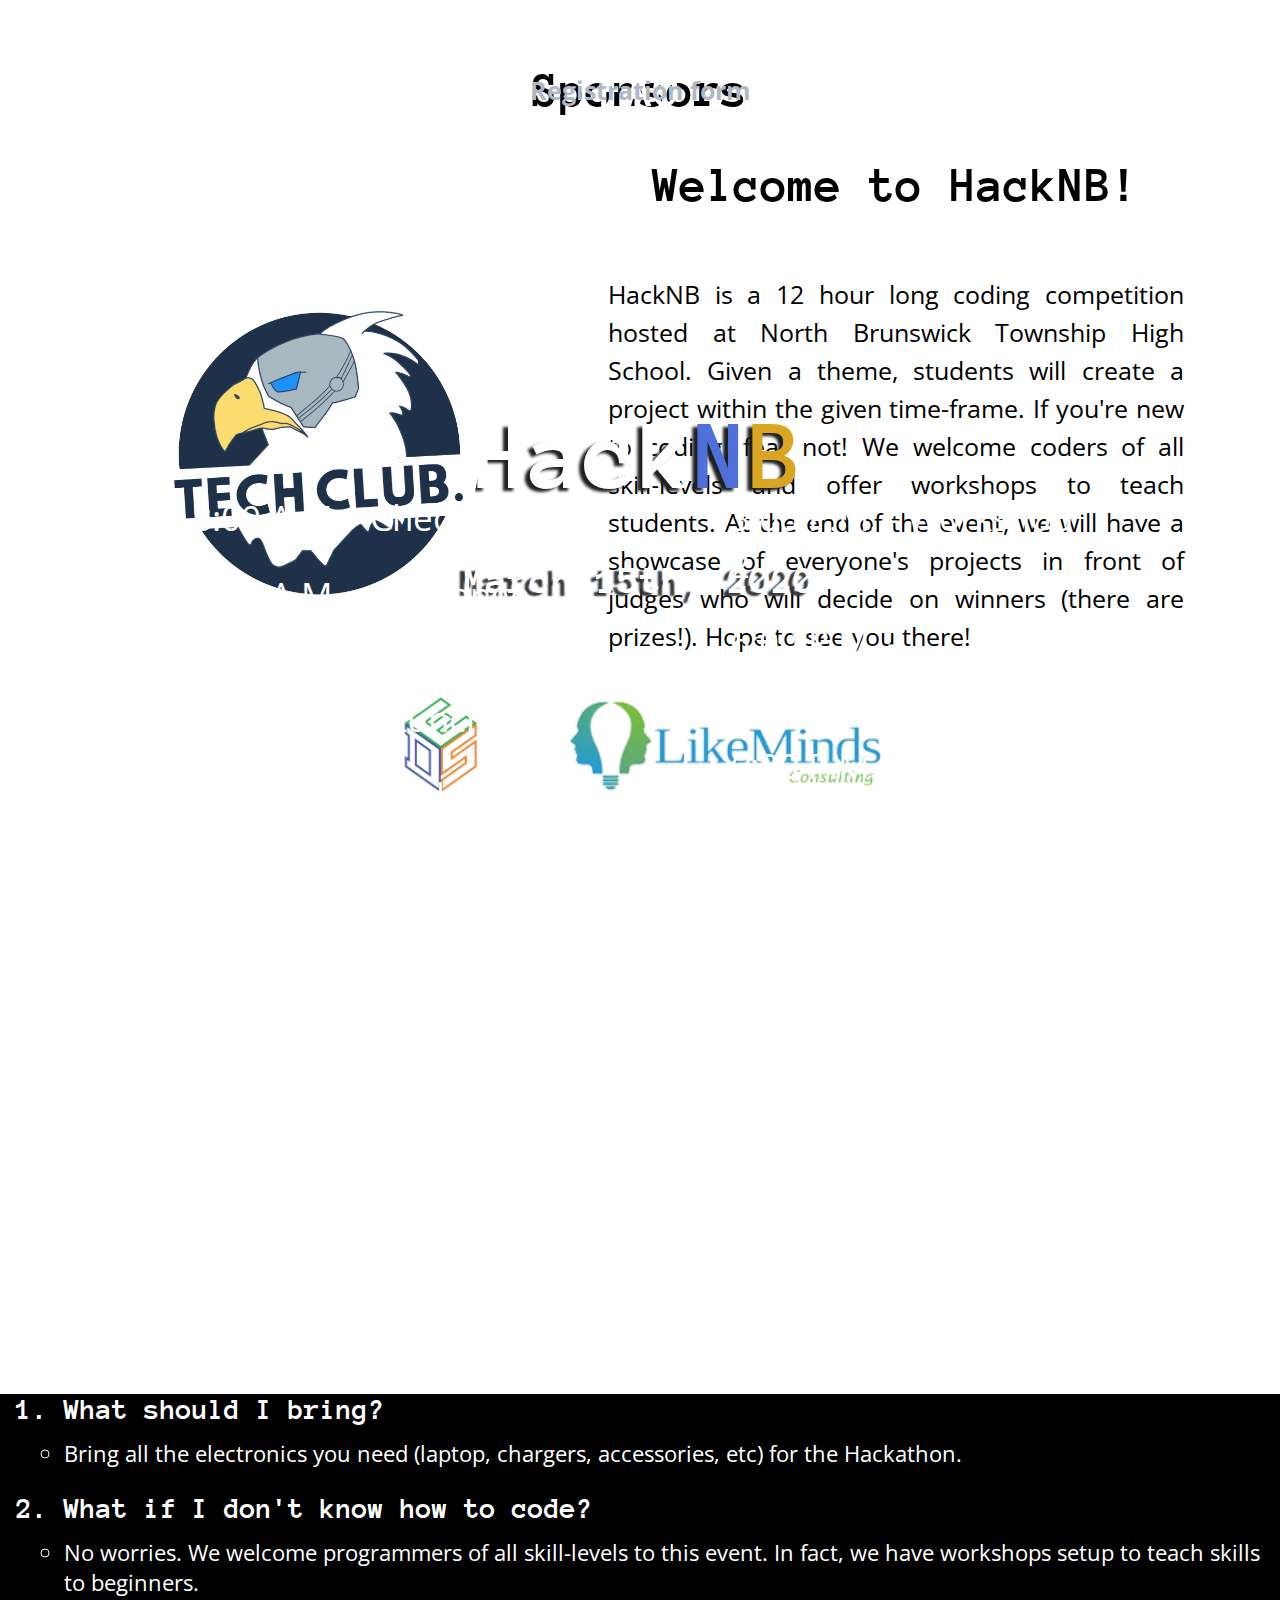
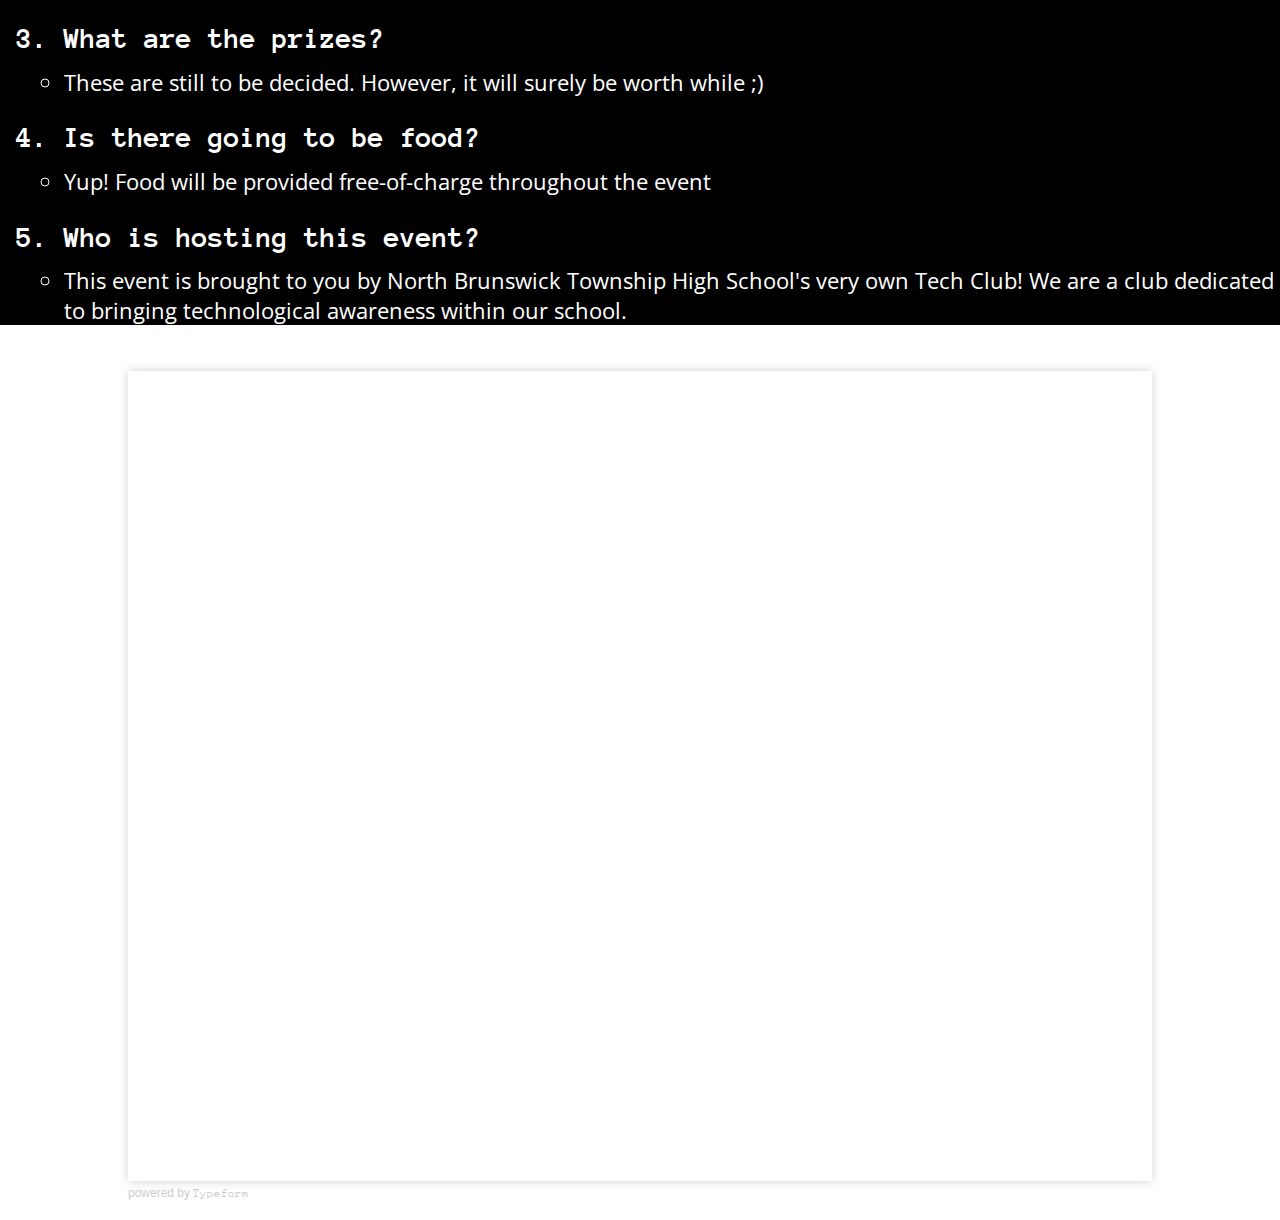
<file: hacknb.html>
<!DOCTYPE html>
<html lang="en">
<head>
    <meta charset="UTF-8">
    <meta name="viewport" content="width=device-width, initial-scale=1.0">
    <meta http-equiv="X-UA-Compatible" content="ie=edge">
    <title>HackNB</title>
    <link rel="stylesheet" href="style.css">
    <link rel="stylesheet" href="fullpage.min.css">
</head>
<body>
    <div id="hFullPage">
        <section class = "section s1">
            <h1>Hack<span style="color:rgb(78, 112, 216)">N</span><span style="color:goldenrod">B</span></h1>
            <h3>March 15th, 2020</h3>
        </section>
        <section class = "section s2">
            <div class="left">
                <img src="images/techlogo.png" alt="hackathon icon" id="hackIco"/>
            </div>
            <div class="right">
                <h2 id="subtitle">Welcome to HackNB!</h2>
                <p id="hackNBDescription">HackNB is a 12 hour long coding competition hosted at North Brunswick Township High School.
                    Given a theme, students will create a project within the given time-frame. If you're new to coding, fear not!
                    We welcome coders of all skill-levels and offer workshops to teach students. At the end of the event, we will have
                    a showcase of everyone's projects in front of judges who will decide on winners (there are prizes!). Hope to see you there! </p>
            </div>
        </section>
        <section class = "section s3">
          <h2 class="pageTitle">Schedule</h2>
          <div id="sched">
          <ul>
            <li>8:00 A.M. - Check In</li>
            <li>9:30 A.M. - Challenge Reveal</li>
            <li>12:00 P.M. - Lunch</li>
            <li>1:00 P.M. - Workshop 1</li>
            <li>3:00 P.M. - Workshop 2</li>
            <li>6:00 P.M. - Submissions</li>
            <li>6:30 P.M. - Judging</li>
            <li>7:00 - Closing/Awards</li>
          </ul>
            </div>
        </section>
        <section class = "section s4">
            <h2 class="pageTitle">Sponsors</h2>
            <div class="sponsor-div">   
                <img id="sponsor1" class="sponsors" src="images/sponsor1.png"></img>
                <img id="sponsor2" class="sponsors" src="images/sponsor2.png"></img>
            </div>
        </section>
        <section class = "section s5">
            <h2 class="pageTitle">FAQ</h2>
            <ol>
                <li class ="questions">What should I bring?</li>
                    <ul><li class="answers">Bring all the electronics you need (laptop, chargers, accessories, etc) for the Hackathon.</li></ul>
                <li class ="questions">What if I don't know how to code?</li>
                    <ul><li class="answers">No worries. We welcome programmers of all skill-levels to this event. In fact, we have workshops setup to teach skills to beginners.</li></ul>
                <li class ="questions">What are the prizes?</li>
                    <ul><li class="answers">These are still to be decided. However, it will surely be worth while ;)</li></ul>
                <li class ="questions">Is there going to be food?</li>
                    <ul><li class="answers">Yup! Food will be provided free-of-charge throughout the event</li></ul>
                <li class ="questions">Who is hosting this event?</li>
                    <ul><li class="answers">This event is brought to you by North Brunswick Township High School's very own Tech Club! We are a club dedicated to bringing technological awareness within our school.</li></ul>

            </ol>
        </section>
        <section class="section s6">
            <div class="typeform">
                <div class="typeform-widget" data-url="https://nbthstechnologyclub.typeform.com/to/wFHaF6" style="width: 100%; height: 90vh;"></div> <script> (function() { var qs,js,q,s,d=document, gi=d.getElementById, ce=d.createElement, gt=d.getElementsByTagName, id="typef_orm", b="https://embed.typeform.com/"; if(!gi.call(d,id)) { js=ce.call(d,"script"); js.id=id; js.src=b+"embed.js"; q=gt.call(d,"script")[0]; q.parentNode.insertBefore(js,q) } })() </script> <div style="font-family: Sans-Serif;font-size: 12px;color: #999;opacity: 0.5; padding-top: 5px;"> powered by <a href="https://admin.typeform.com/signup?utm_campaign=wFHaF6&utm_source=typeform.com-01E0TDK8B045R0XF1FXAQ4S8YE-free&utm_medium=typeform&utm_content=typeform-embedded-poweredbytypeform&utm_term=EN" style="color: #999" target="_blank">Typeform</a> </div>
            </div>
            <h2 class="pageTitle">Registration form</h2>
        </section>
    </div>
</body>

<script src = "fullpage.min.js"></script>
<script src = "app.js"> </script>
</html>
</file>
<file: style.css>
@import url(https://fonts.googleapis.com/css?family=Anonymous+Pro);
@import url('https://fonts.googleapis.com/css?family=Open+Sans&display=swap');

* {
    margin: 0;
    padding: 0;
    box-sizing: border-box;
    font-family: 'Anonymous Pro', monospace;  

}




#nextMeet {
    width:50%;
    max-height:50%;
    background-color:black;
    margin-left:50%;
    transform:translateX(-50%);
    border-radius:10px;
    text-align:center;
    color:white;
    font-size:2em;
    box-shadow: 0px 8px 8px 0px #464444;


}
#nextMeet ul {
    padding-top:5%;
    padding-bottom:5%;
    -moz-column-count: 2;
    -moz-column-gap: 30px;
    -webkit-column-count: 2;
    -webkit-column-gap: 30px;
    column-count: 2;
    column-gap: 30px;
}
#nextMeet ul li {
    list-style-type:none;
}
.met {
    text-decoration:line-through;
}
#nextMeet .active {
    color:rgb(16, 202, 16);
}

#date {
    transform:translateY(100%);
    color:white;
    font-size:64px;
}

.logos {
    width:70%;
    margin-left:50%;
    transform:translateX(-50%);
    padding-bottom:20px;
    border-bottom: solid;
    border-color:white;
}

#description1, #description2, #description3 {
    width:15%;   
     position:absolute;
    text-align:center;
    top:20%;
}
#description1 { 
    left:20%;
    transform:translateX(-20%);
}
#description2 {
    left:50%;
    transform:translateX(-50%);
}
#description3 {
    left:80%;
    transform:translateX(-80%);

}
p {

    padding-top:20px;
    text-align:justify;
}
#dHead {
    padding-top:20px;
}
.s3, .s5 {

    background-color:black;
    color:white;
}

.section h1 {

    font-size:64px;
    position:absolute;
    top:10%;
    left:50%;
    transform:translate(-50%,-40%);
    
}
.s3 h1, .s5 h1 {
    text-shadow: -5px 3px 3px #202020;
}
.s2 h1, .s4 h1 {
    text-shadow: -2px 2px 1px #979797;

}
.s1 {
    text-align:center;
}
.s1 h1 {
    text-shadow: -5px 3px 3px #202020;
    top:40%;
    transform:translate(-50%,-40%);
}

#img {
    background-image:url(images/clubpic.jpg);
    background-size:cover;
    width:100%;
    height:100%;
    cursor:pointer;
}
#blackLayer{

    width:100%;
    height:100%;
    background-color:#000;
    opacity:0.8;
  
  }
.s1,.s3, .s5 {
    color:white;

}

/* popup typeform button */
.s1 .typeform {
        display: block;
        position: absolute;
        bottom: 20%;
        width: 100%;
        height: 40px;
}
.typeform-share {
    box-shadow: 0 0 7px white;
}
/* last page typeform */
.s6 .typeform {
    padding: 20px 10vw;
}
.typeform-widget {
    box-shadow: 0px 0px 10px 0px #d1d1d1;
}
.s6 h2 {
    font-family: 'Open Sans', sans-serif;
    font-size: 25px;
    color: #b1b8c5;
}

.board {
    background:black;
    width:13%;
    color:white;
    position:absolute;
    text-align:center;
    border-radius:20px;
    box-shadow: 0px 8px 8px 0px #464444;

}

.board:hover {
    box-shadow: 0px 10px 10px 0px #464444;

}
.b1, .b2 {
    top:25%;
}
.b1 {
    left:30%;
    transform:translate(-30%,-20%);
}
.b2 {
    left:70%;
    transform:translate(-70%,-20%);
}
.b3,.b4,.b5 {
    top:80%;
}
.b3 {
    left:15%;
    transform:translate(-15%,-60%);
}
.b4 {
    left:50%;
    transform:translate(-50%,-60%);
}
.b5 {
    left:85%;
    transform:translate(-85%,-60%);
}
.board img {
    width:100%;
    padding-left:3%;
    padding-right:3%;
    padding-top:3%;
    padding-bottom:3%;
}
.board h2 {
    padding-top: 3%;
}
.board h4 {
    padding-bottom:3%;
}

#cContainer {
    position:absolute;
    width:60%;
    height:65%;
    top:35%;
    left:50%;
    transform:translate(-50%,-20%);
    background-color:rgba(255, 255, 255, 0.1);
    border-radius:50px;
    display: -webkit-flex;
    display: -ms-flexbox;
    display: flex;
    -webkit-flex-wrap: wrap;
    -ms-flex-wrap: wrap;
    flex-wrap: wrap;
}
#left h2,#right h2 {
    font-size:2.3em;
}
#left {
    float:left;
    width:50%;
    text-align:center;
    display: -webkit-flex;
    display: -ms-flexbox;
    display: flex;
    flex-direction:column;
    justify-content: center;

}
#right {
    float:right;
    width:50%;
    text-align:center;
    border-left:solid;
    display: -webkit-flex;
    display: -ms-flexbox;
    display: flex;
    flex-direction:column;
    justify-content: center;
    
}

#rBod h3 {
    font-size:1.2em;
    text-align:left;    
    padding-left:10%;
    padding-bottom:10%;
}

 #rBod h2 {
    padding-bottom:10%;
}
form h2, .row {
    padding-bottom:5%;
}

a {
    color:white;
    text-decoration:none;
    text-decoration:bold;
}

.input {
    border-radius:10px;
    height:10%;
    padding-top:8px;
    padding-bottom:8px;
    padding-left:5px;
    border:none;

}
#message {
    height:100px;
}


#submit_button {
    margin:15px;
    display: inline-block;
    border-radius:10px;
    border:none;
    min-width:15%;
    box-shadow: 2px 3px 5px 0px #464444;
    background-color:white;
    width:auto;
    padding-top:5px;
    padding-bottom:5px;
    padding-left:5%;
    padding-right:5%;
}

#hFullPage .s1 {
    background-color: #0e3148;
    background-image: url("data:image/svg+xml,%3Csvg xmlns='http://www.w3.org/2000/svg' width='400' height='400' viewBox='0 0 800 800'%3E%3Cg fill='none' stroke='%233e3622' stroke-width='1'%3E%3Cpath d='M769 229L1037 260.9M927 880L731 737 520 660 309 538 40 599 295 764 126.5 879.5 40 599-197 493 102 382-31 229 126.5 79.5-69-63'/%3E%3Cpath d='M-31 229L237 261 390 382 603 493 308.5 537.5 101.5 381.5M370 905L295 764'/%3E%3Cpath d='M520 660L578 842 731 737 840 599 603 493 520 660 295 764 309 538 390 382 539 269 769 229 577.5 41.5 370 105 295 -36 126.5 79.5 237 261 102 382 40 599 -69 737 127 880'/%3E%3Cpath d='M520-140L578.5 42.5 731-63M603 493L539 269 237 261 370 105M902 382L539 269M390 382L102 382'/%3E%3Cpath d='M-222 42L126.5 79.5 370 105 539 269 577.5 41.5 927 80 769 229 902 382 603 493 731 737M295-36L577.5 41.5M578 842L295 764M40-201L127 80M102 382L-261 269'/%3E%3C/g%3E%3Cg fill='%23929a00'%3E%3Ccircle cx='769' cy='229' r='5'/%3E%3Ccircle cx='539' cy='269' r='5'/%3E%3Ccircle cx='603' cy='493' r='5'/%3E%3Ccircle cx='731' cy='737' r='5'/%3E%3Ccircle cx='520' cy='660' r='5'/%3E%3Ccircle cx='309' cy='538' r='5'/%3E%3Ccircle cx='295' cy='764' r='5'/%3E%3Ccircle cx='40' cy='599' r='5'/%3E%3Ccircle cx='102' cy='382' r='5'/%3E%3Ccircle cx='127' cy='80' r='5'/%3E%3Ccircle cx='370' cy='105' r='5'/%3E%3Ccircle cx='578' cy='42' r='5'/%3E%3Ccircle cx='237' cy='261' r='5'/%3E%3Ccircle cx='390' cy='382' r='5'/%3E%3C/g%3E%3C/svg%3E");
    
}

#hFullPage h1 {
    top:50%;
    padding-bottom:10px;
    border-bottom:1px;
    font-size:100px; 
}
#hFullPage h3{
    position:absolute;
    font-size:40px;
    top:65%;
    left:50%;
    transform:translate(-50%,-60%);
    text-shadow: -5px 3px 2px #333333;

}

#hFullPage .left {
    width:50%;
    height:100%;
    position:absolute;
}
#hackIco {
    position:absolute;
    transform:translate(-50%,-50%);
    left:50%;
    top:50%;
    width: 50%;
}
#hFullPage .right {
    width:50%;
    height:100%;
    margin-left:45%;
    display:inline-block;
}
#hFullPage #subtitle{
    font-size:50px;
    text-align:center;
    margin-top:25%;
}
#hFullPage #hackNBDescription {
    font-family: 'Open Sans', sans-serif;
    text-align: justify;
    padding-top:10%;
    padding-right:5%;
    padding-left:5%;
    font-size:25px;
    line-height:38px;
}


.pageTitle{
    position:absolute;
    font-size:50px;
    top:10%;
    left:50%;
    transform:translate(-50%,-50%);
}
.scroll-prompt {
    display: block;
    position: absolute;
    bottom: 10%;
    width: 100%;
    height: 40px;
}
.scroll-prompt p {
    font-family: 'Open Sans', sans-serif;
    text-align: center;
}

#hFullPage .s3 ul {
    -moz-column-count: 2;
    -moz-column-gap: 10%;
    -webkit-column-count: 2;
    -webkit-column-gap: 10%;
    column-count: 2;
    column-gap: 20%;
    list-style-type:none;
    position:absolute;
    transform:translate(-50%,-40%);
    left:50%;
    width:70%;
}

#hFullPage .s3 li {
    font-family: 'Open Sans', sans-serif;
    margin:0 0 30px 0;   
    
    font-size:35px;
}

.sponsor-div {
    height: 75vh;
    padding: 40px;
    display: flex;
    flex-wrap: wrap;
    justify-content: center;
}
.sponsors {
    margin: 0 3vw;
    padding: 2px;
    height: 100px;
}
#sponsor1 {
    border-radius:100%;
}

#hFullPage .s5 ol .questions{
    font-size:30px;
    margin-left:5%;
    margin-bottom:1%;
    font-weight:bold;
}
#hFullPage .s5 ol .questions:first-child{
    margin-top:5%;
}
#hFullPage .s5 ol .answers {
    font-family: 'Open Sans', sans-serif;

    margin-left:5%;
    margin-bottom:2%;
    font-size:22px;
}

.countdown {
    width: 500px; 
    margin: auto; 
    margin-top: 40px;
    padding: 10px; 
    box-shadow: 0 0 10px lightgray
}
.countdown h2 {
    text-align: center;
    font-family: 'Open Sans', Helvetica, sans-serif;
    color: gray;
    text-transform: uppercase;
    font-size: 1.1em;
    font-weight: 400;
}
.countdown iframe {
    display: block; 
    margin: auto;
}

@media only screen and (max-width: 600px) {
    .s2 #nextMeet {
        width:90%;
    }
    .logos {
        display:none;
    }
    .s3 p {
        font-size:75%;
    }
    .s3 h2 {
        font-size:100%;
    }
    #description1{
        left: 10%;
    }
    #description3 {
        left:90%;
    }
    #description1, #description2, #description3 {
        width:18%;
    }
    .board {
        width:23%;
        padding-left:2%;
        padding-right:2%;
    }
    .board h2, .board h4 {
        font-size:80%;
    }
    .b1 {
        left:20%;
    }
    .b2 {
        left:80%;
    }
    .b3 {
        left:10%;
    }
    .b5 {
        left:90%;
    }
    #cContainer {
        width:80%;
    }
    #right {
        margin:0;
        padding:0;
        padding-top:20px;
        height:100%;
        float:none;
        display:inline-block;
        border:none;
        text-align:center;
        width:100%;
    }
 
    #left {
        display:none;
    }
    #hFullPage h1{
        font-size:75px;
    }
    #hFullPage h3 {
        font-size:20px;
    }
    #hFullPage .s2 .left {
        display:none;
    }
    #hFullPage .s2 .right {
        width:100%;
        margin-left:0;
    }
    #hFullPage .pageTitle,#hFullPage #subtitle {
        font-size:30px;
    }
    #hFullPage #hackNBDescription {
        font-size:20px;
        line-height:30px;
    }
    #hFullPage .s3 ul {
        -moz-column-count: 1;
        -webkit-column-count: 1;
        column-count: 1;
        list-style-type:none;
        position:absolute;
        transform:translate(-50%,-50%);
        left:50%;
        width:70%;
    }
    
    #hFullPage .s3 li {
        font-family: 'Open Sans', sans-serif;
        margin:0 0 10px 0;   
        
        font-size:20px;
    }
    #hFullPage .s5 ol .questions{
        font-size:22px;
        margin-left:5%;
        margin-bottom:1%;
        font-weight:bold;
        
    }
    #hFullPage .s5 ol .questions:first-child{
        margin-top:5%;
    }
    #hFullPage .s5 ol .answers {
        font-family: 'Open Sans', sans-serif;
    
        margin-left:5%;
        margin-bottom:3%;
        font-size:15px;
        list-style-type:none;
    }
    
    .countdown {
        width: 100vw;
    }
}

/* Scroll Prompt Animation*/

.slide-up {
	-webkit-animation: slide-in-bottom 2s ease-out 1s 6 alternate both;
	        animation: slide-in-bottom 2s ease-out 1s 6 alternate both;
}

@-webkit-keyframes slide-in-bottom {
    0% {
      -webkit-transform: translateY(1000px);
              transform: translateY(1000px);
      opacity: 0;
    }
    100% {
      -webkit-transform: translateY(0);
              transform: translateY(0);
      opacity: 1;
    }
  }
@keyframes slide-in-bottom {
    0% {
      -webkit-transform: translateY(1000px);
              transform: translateY(1000px);
      opacity: 0;
    }
    100% {
      -webkit-transform: translateY(0);
              transform: translateY(0);
      opacity: 1;
    }
  }
</file>
